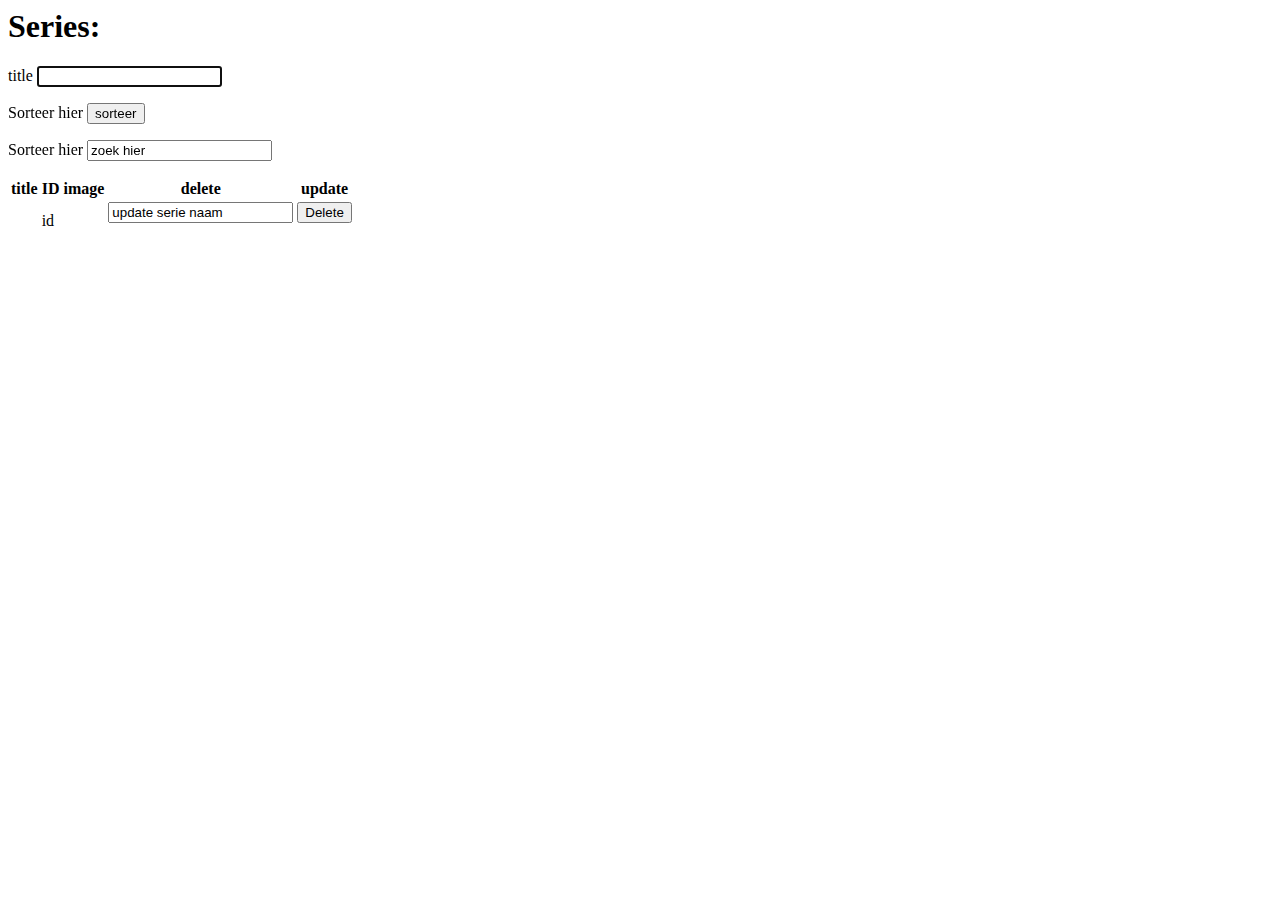
<file: src/main/resources/templates/eigenseries.html>
<!-- Put your HTML here -->

<html lang=”en” xmlns="http://www.w3.org/1999/xhtml"
      xmlns:th="http://www.thymeleaf.org">
<head th:replace="fragments/header :: header"></head>
<!--navbar-->
<body>
<nav th:replace="fragments/topnav :: navbar"></nav>


<!--<form action="#" th:action="@{/series}"  method="post">-->
<!--    <input type="text" th:value="">-->
<!--</form>-->

<div class="container">
    <h1>Series: </h1>
    <span th:text="${session.username}"></span>


    <form action="" th:action="@{/series}" th:object="${perie}" th:method="post" method="post">
        <label for="title">title</label>
        <input type="text" id="title" name="title" autofocus="autofocus"/>
    </form>

    <form action="" th:action="@{/sorteer}" th:method="get" method="get">
        <label>Sorteer hier</label>
        <input type="submit" id="sorteer" value="sorteer" name="sorteer" autofocus="autofocus"/>
    </form>

    <form action="" th:action="@{/zoek_functie}" th:method="get" method="get">
        <label>Sorteer hier</label>
        <input type="text" id="zoek" value="zoek hier" name="zoek hier" autofocus="autofocus"/>
    </form>

    <table>
        <tr>
            <th>title</th>
            <th>ID</th>
            <th>image</th>
            <th>delete</th>
            <th>update</th>
        </tr>


        <tr th:each="eige_serie : ${eigen_series}">
            <td>
                <a th:text="${eige_serie.getTitle()}" th:href="@{'/serie/' + ${eige_serie.id}}" target="_blank"></a>
            </td>
            <td
                    th:text="${eige_serie.getId()}">id
            </td>
            <td>
                <img th:src="${eige_serie.getImageurl()}">
            </td>
            <td>
                <form action="" th:action="@{'/serie/update/{id}'(id=${eige_serie.getId()})}" th:method="patch"
                      method="post">
                    <input type="text" value="update serie naam">
                </form>
            </td>
            <td>
                <form action="" th:action="@{'/serie/delete/{id}'(id=${eige_serie.getId()})}" th:method="delete"
                      method="post">
                    <input type="submit" value="Delete">
                </form>
            </td>
        </tr>
    </table>
</div>
</div>

</body>
</html>
</file>
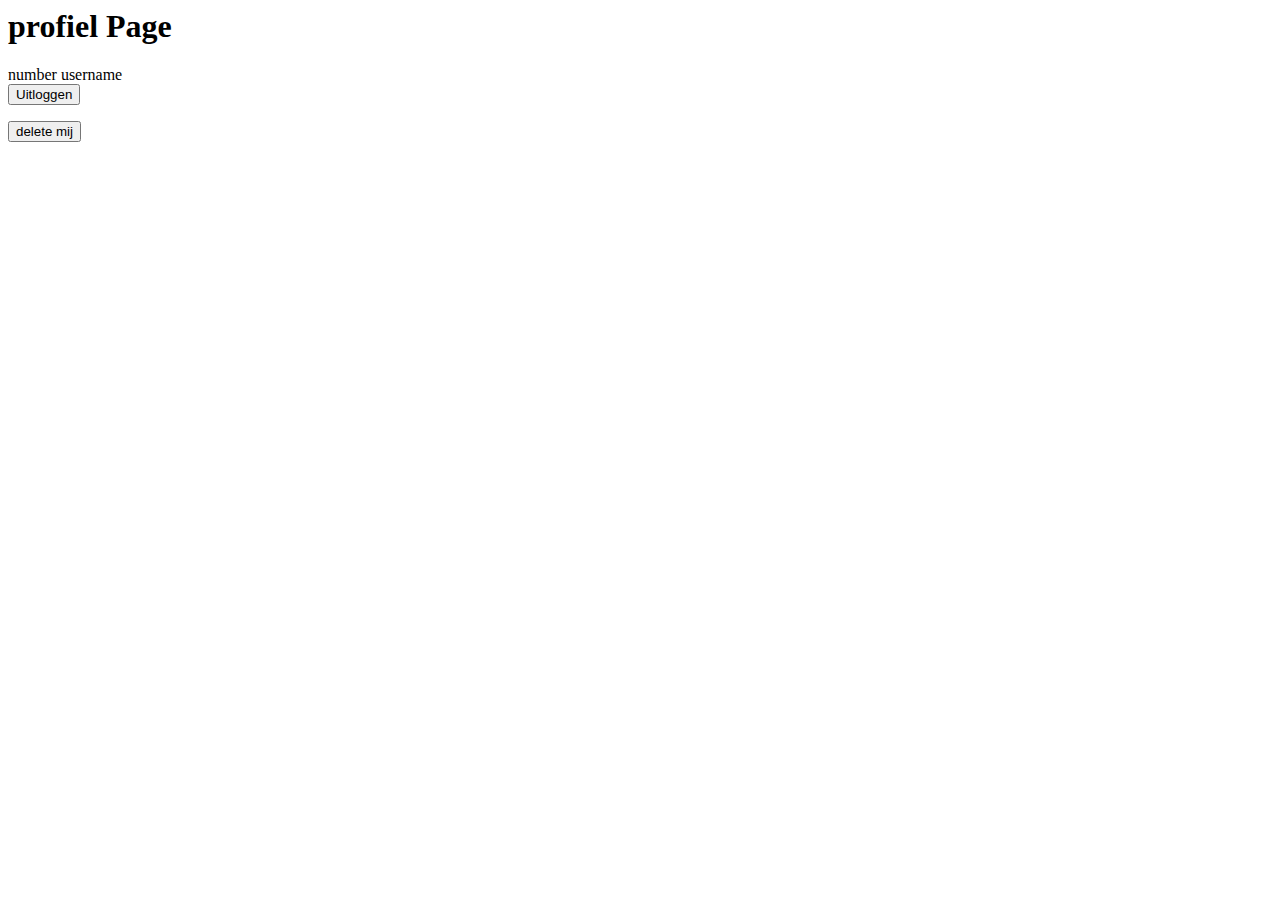
<file: src/main/resources/templates/profile.html>
<!-- Put your HTML here -->

<html lang=”en” xmlns="http://www.w3.org/1999/xhtml"
      xmlns:th="http://www.thymeleaf.org">
<head th:replace="fragments/header :: header"></head>

<!--navbar-->

<body>
<nav th:replace="fragments/topnav :: navbar"></nav>
<h1>profiel Page</h1>
<span th:text="${lastVisitedDate}">number</span>

<span th:text="${session.username}">username</span>
<form action="/logout" method="post">
    <input type="submit" value="Uitloggen">
</form>

<form th:action="@{'/profile/{username}'(username=${session.username})}" th:method="delete" method="post">
    <input type="submit" value="delete mij">
</form>


</body>
</html>
</file>
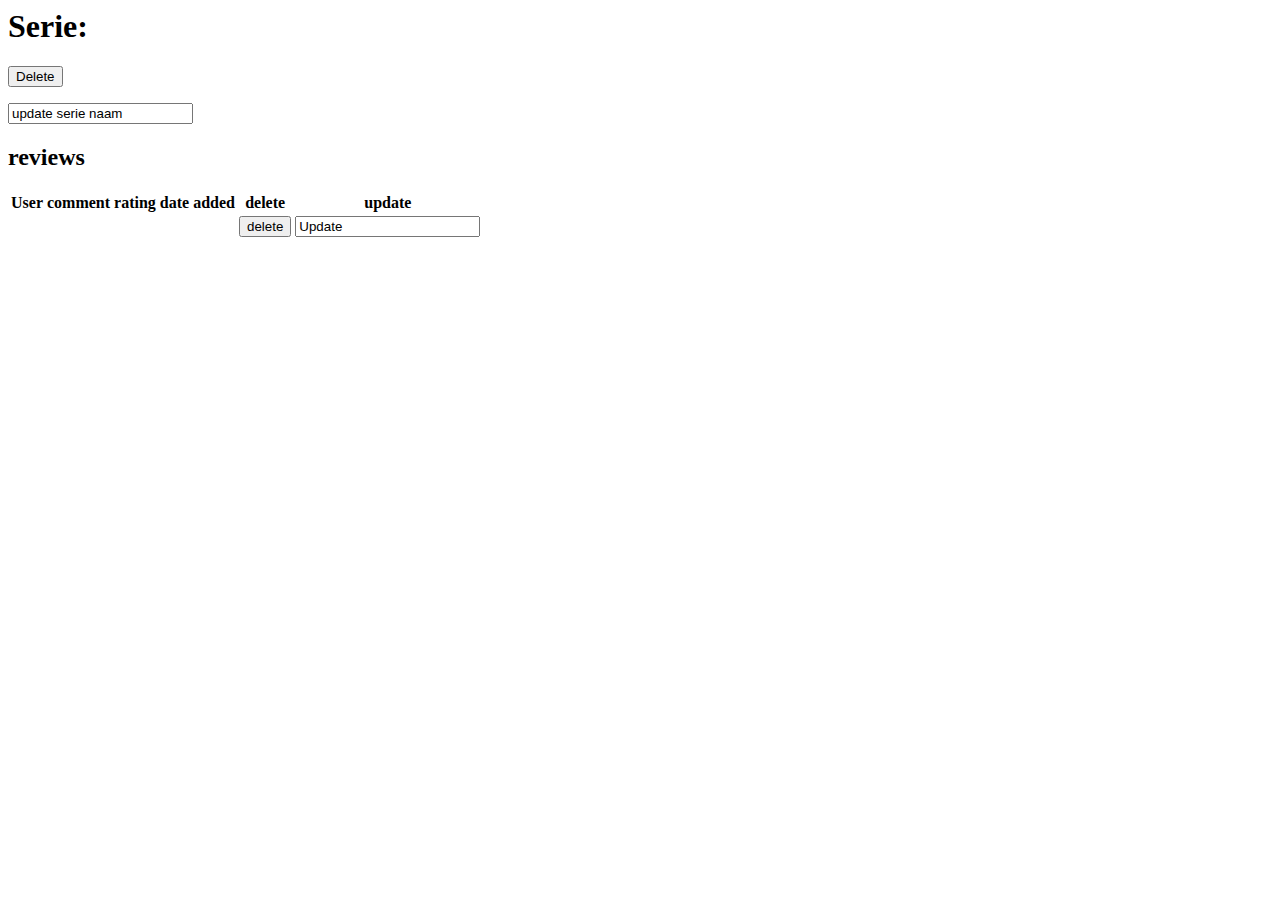
<file: src/main/resources/templates/serie.html>
<!-- Put your HTML here -->

<html lang=”en” xmlns="http://www.w3.org/1999/xhtml"
      xmlns:th="http://www.thymeleaf.org">
<div th:replace="fragments/header.html :: header"></div>
<!--navbar-->
<div th:replace="fragments/topnav.html :: navbar"></div>

<body>
<div class="seriePart">
    <h1>Serie: </h1>
    <p th:text="${serie.getTitle()}"></p>
    <p th:text="${serie.getId()}"></p>
    <img th:src="${serie.getImageurl()}">
    <form action="" th:action="@{'/serie/delete/{id}'(id=${serie.getId()})}" th:method="delete" method="post">
        <input type="submit" value="Delete">
    </form>
    <form action="" th:action="@{'/serie/update/{id}'(id=${serie.getId()})}" th:method="patch" method="post">
        <input type="text" value="update serie naam">
    </form>
    <h2>reviews</h2>
</div>

</form>
<div class="class_review">
    <table>
        <tr>
            <th>User</th>
            <th>comment</th>
            <th>rating</th>
            <th>date added</th>
            <th>delete</th>
            <th>update</th>
        </tr>
        <tr th:each="series : ${serie.getReview()}">
            <td>
                <a th:text="${series.getUser()}"></a>
            </td>
            <td>
                <a th:text="${series.getComment()}"></a>
            </td>
            <td>
                <a th:text="${series.getRating()}"></a>
            </td>
            <td>
                <a th:text="${series.getDate()}"></a>
            </td>
            <td>
                <form action="/delete" method="post">
                    <input type="Submit" value="delete">
                </form>
            </td>
            <td>
                <form action="/delete" method="post">
                    <input type="Text" value="Update">
                </form>
            </td>
        </tr>
    </table>
</div>
</body>
</html>
</file>
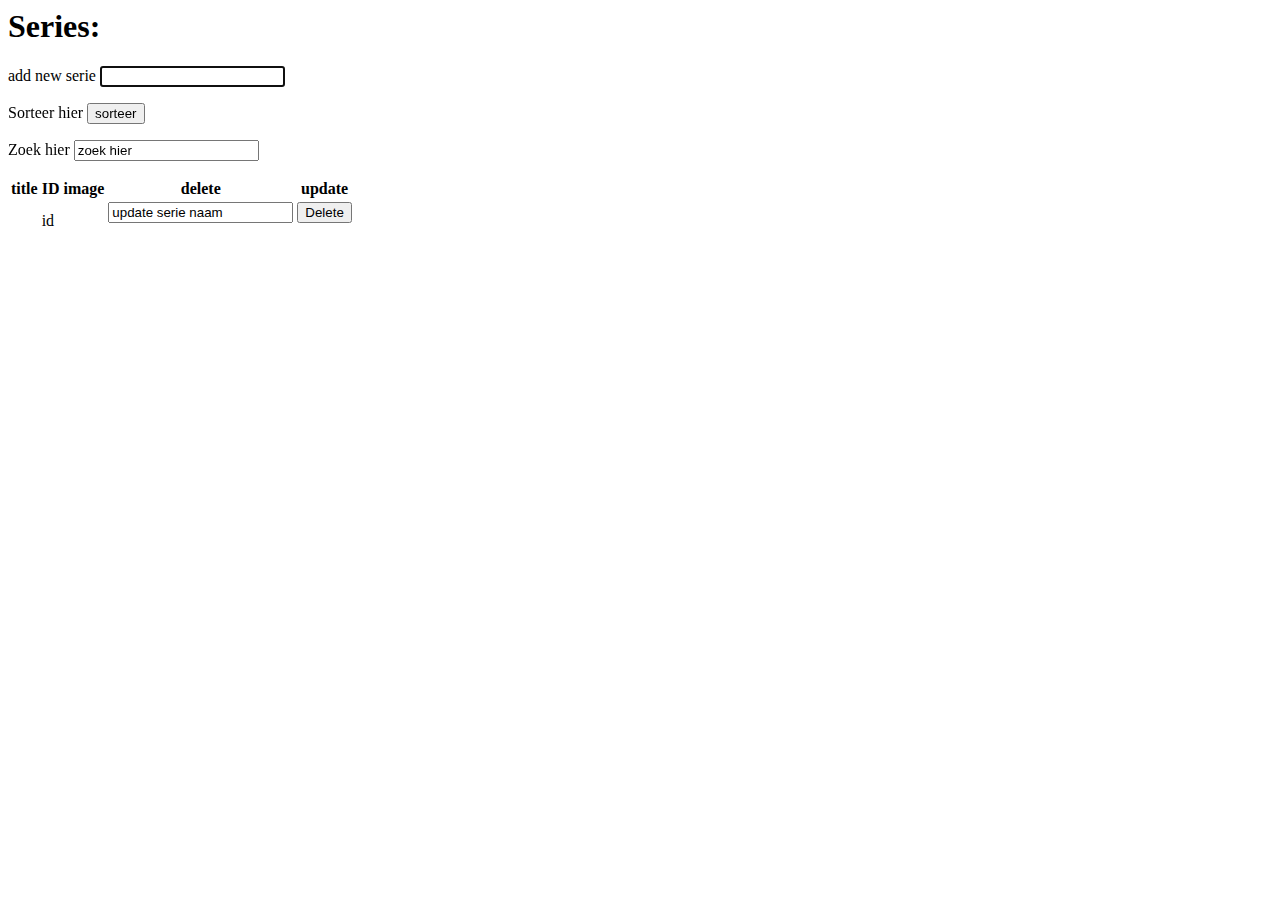
<file: src/main/resources/templates/series.html>
<!-- Put your HTML here -->

<html lang=”en” xmlns="http://www.w3.org/1999/xhtml"
      xmlns:th="http://www.thymeleaf.org">
<div th:replace="fragments/header.html :: header"></div>
<!--navbar-->
<div th:replace="fragments/topnav.html :: navbar"></div>
<body>

<!--<form action="#" th:action="@{/series}"  method="post">-->
<!--    <input type="text" th:value="">-->
<!--</form>-->

<div class="container">
    <h1>Series: </h1>

    <form action="" th:action="@{/series}" th:object="${perie}" th:method="post" method="post">
        <label for="title">add new serie</label>
        <input type="text" id="series" name="title" autofocus="autofocus"/>
    </form>

    <form action="" th:action="@{/sorteer}" th:method="get" method="get">
        <label>Sorteer hier</label>
        <input type="submit" id="sorteer" value="sorteer" name="sorteer" autofocus="autofocus"/>
    </form>

    <form action="" th:action="@{/zoekFunctie}" th:method="get" method="get">
        <label>Zoek hier</label>
        <input type="text" id="title" value="zoek hier" name="title" autofocus="autofocus"/>
    </form>

    <table>
        <tr>
            <th>title</th>
            <th>ID</th>
            <th>image</th>
            <th>delete</th>
            <th>update</th>
        </tr>
        <tr th:each="serie : ${series}">
            <td>
                <a th:text="${serie.getTitle()}" th:href="@{'/serie/' + ${serie.id}}" target="_blank"></a>
            </td>
            <td
                    th:text="${serie.getId()}">id
            </td>
            <td>
                <img th:src="${serie.getImageurl()}">
            </td>
            <td>
                <form action="" th:action="@{'/serie/update/{id}'(id=${serie.getId()})}" method="post">
                    <input type="text" name="updated_name" value="update serie naam">
                </form>
            </td>
            <td>
                <form action="" th:action="@{'/serie/delete/{id}'(id=${serie.getId()})}" th:method="delete"
                      method="post">
                    <input type="submit" value="Delete">
                </form>
            </td>
        </tr>
    </table>
    </div>
</div>

</body>
</html>
</file>
